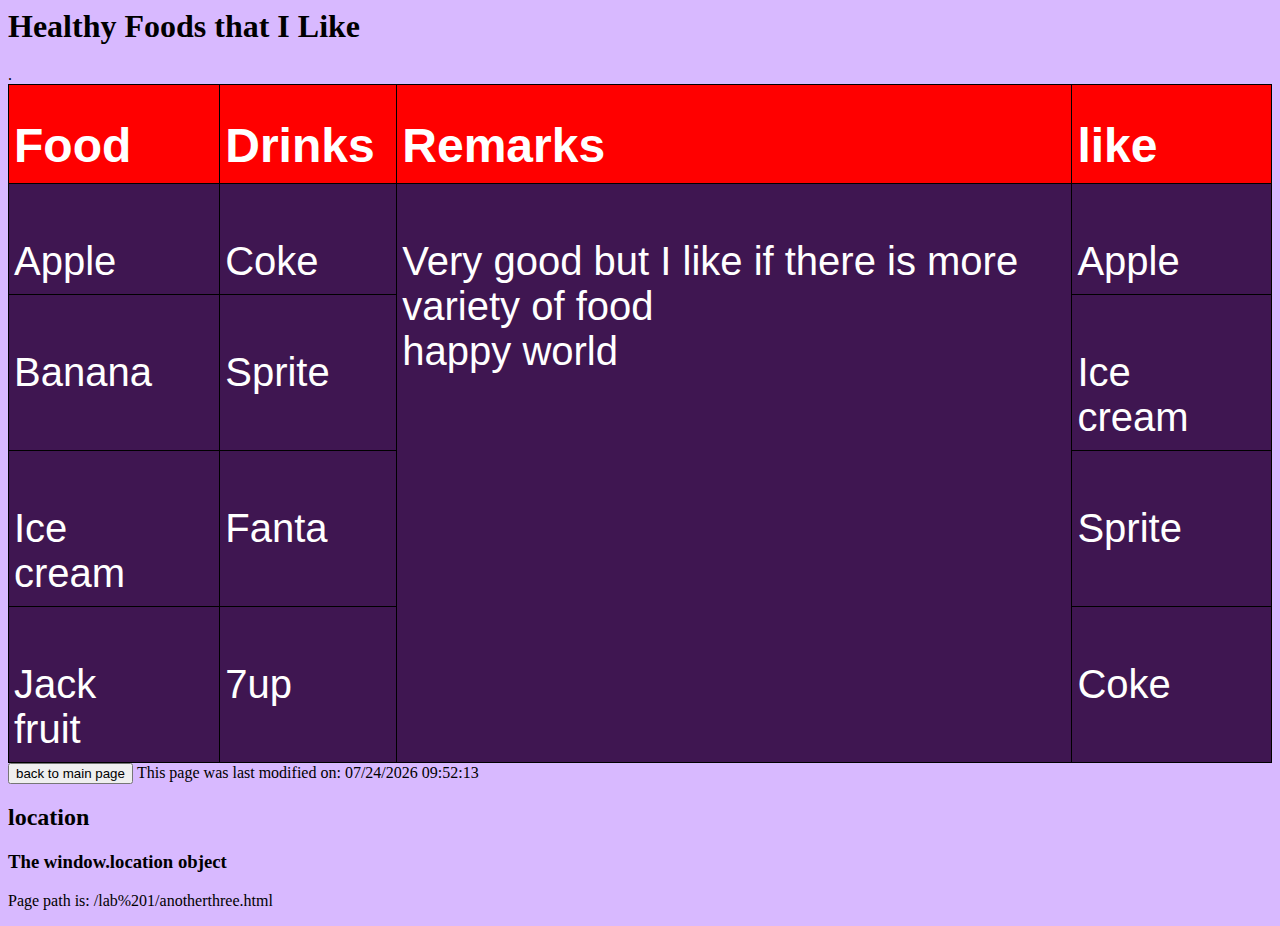
<file: lab 1/anotherthree.html>
<h1>
    Healthy Foods that I Like
</h1>
<style type="text/css">
    body{
        background-color: #D8B9FF;

    }

    tbody tr:hover {
  background-color: #903B0D;
}
    

    .tg {
        border-collapse: collapse;
        border-spacing: 0;
    }

    .tg td {
        border-color: black;
        border-style: solid;
        border-width: 1px;
        font-family: Arial, sans-serif;
        font-size: 40px;
        overflow: hidden;
        padding: 10px 5px;
        word-break: normal;
        
    }

    .tg th {
        border-color: black;
        border-style: solid;
        border-width: 1px;
        font-family: Arial, sans-serif;
        font-size: 20px;
        font-weight: normal;
        overflow: hidden;
        padding: 10px 5px;
        word-break: normal;
        background-color: red;
    }

    .tg .tg-0lax {
        text-align: left;
        vertical-align: top
    }
    tr{
        background-color: #3F1651;
        color: white;
    }
</style>
<table class="tg">
    <thead>
        <tr>
            <th class="tg-0lax">&nbsp;&nbsp;&nbsp;<br><b><Font size="10">Food</Font></b>&nbsp;&nbsp;&nbsp;</th>
            <th class="tg-0lax">&nbsp;&nbsp;&nbsp;<br><b><Font size="10">Drinks</Font></b>&nbsp;&nbsp;&nbsp;</th>
            <th class="tg-0lax">&nbsp;&nbsp;&nbsp;<br><b><Font size="10">Remarks</Font></b>&nbsp;&nbsp;&nbsp;&nbsp;</th>
            <th class="tg-0lax">&nbsp;&nbsp;&nbsp;<br><b><Font size="10">like</Font></b>&nbsp;&nbsp;&nbsp;</th>
            
        </tr>
    </thead>
    <tbody>
        <tr>
            <td class="tg-0lax">&nbsp;&nbsp;&nbsp;<br>Apple&nbsp;&nbsp;&nbsp;&nbsp;</td>
            <td class="tg-0lax">&nbsp;&nbsp;&nbsp;<br>Coke&nbsp;&nbsp;&nbsp;&nbsp;</td>
            <td class="tg-0lax" rowspan="4">&nbsp;&nbsp;&nbsp;<br>Very good but I like if there is more variety of food<br> happy world</td>
                .&nbsp;&nbsp;&nbsp;</td>
                
            <td class="tg-0lax">&nbsp;&nbsp;&nbsp;<br>Apple&nbsp;&nbsp;&nbsp;&nbsp;</td>
        </tr>
        <tr>
            <td class="tg-0lax">&nbsp;&nbsp;&nbsp;<br>Banana&nbsp;&nbsp;&nbsp;&nbsp;</td>
            <td class="tg-0lax">&nbsp;&nbsp;&nbsp;<br>Sprite&nbsp;&nbsp;&nbsp;</td>
            <td class="tg-0lax">&nbsp;&nbsp;&nbsp;<br>Ice cream&nbsp;&nbsp;&nbsp;</td>
        </tr>
        <tr>
            <td class="tg-0lax">&nbsp;&nbsp;&nbsp;<br>Ice cream&nbsp;&nbsp;&nbsp;</td>
            <td class="tg-0lax">&nbsp;&nbsp;&nbsp;<br>Fanta&nbsp;&nbsp;&nbsp;</td>
            <td class="tg-0lax">&nbsp;&nbsp;&nbsp;<br>Sprite&nbsp;&nbsp;&nbsp;</td>
        </tr>
        <tr>
            <td class="tg-0lax">&nbsp;&nbsp;&nbsp;<br>Jack fruit&nbsp;&nbsp;&nbsp;&nbsp;</td>
            <td class="tg-0lax">&nbsp;&nbsp;&nbsp;<br>7up&nbsp;&nbsp;&nbsp;</td>
            <td class="tg-0lax">&nbsp;&nbsp;&nbsp;<br>Coke&nbsp;&nbsp;&nbsp;</td>
        </tr>
    </tbody>
</table>
<form style="display: inline" action="sap.html" method="get">
    <button>back to main page </button>
  </form>

<script language="Javascript">
    document.write("This page was last modified on: " + document.lastModified + "");
</SCRIPT>
<body>

    <h2>location</h2>

    <h3>The window.location object</h3>

    <p id="demo"></p>

    <script>
        document.getElementById("demo").innerHTML =
            "Page path is: " + window.location.pathname;
    </script>

</body>
</file>
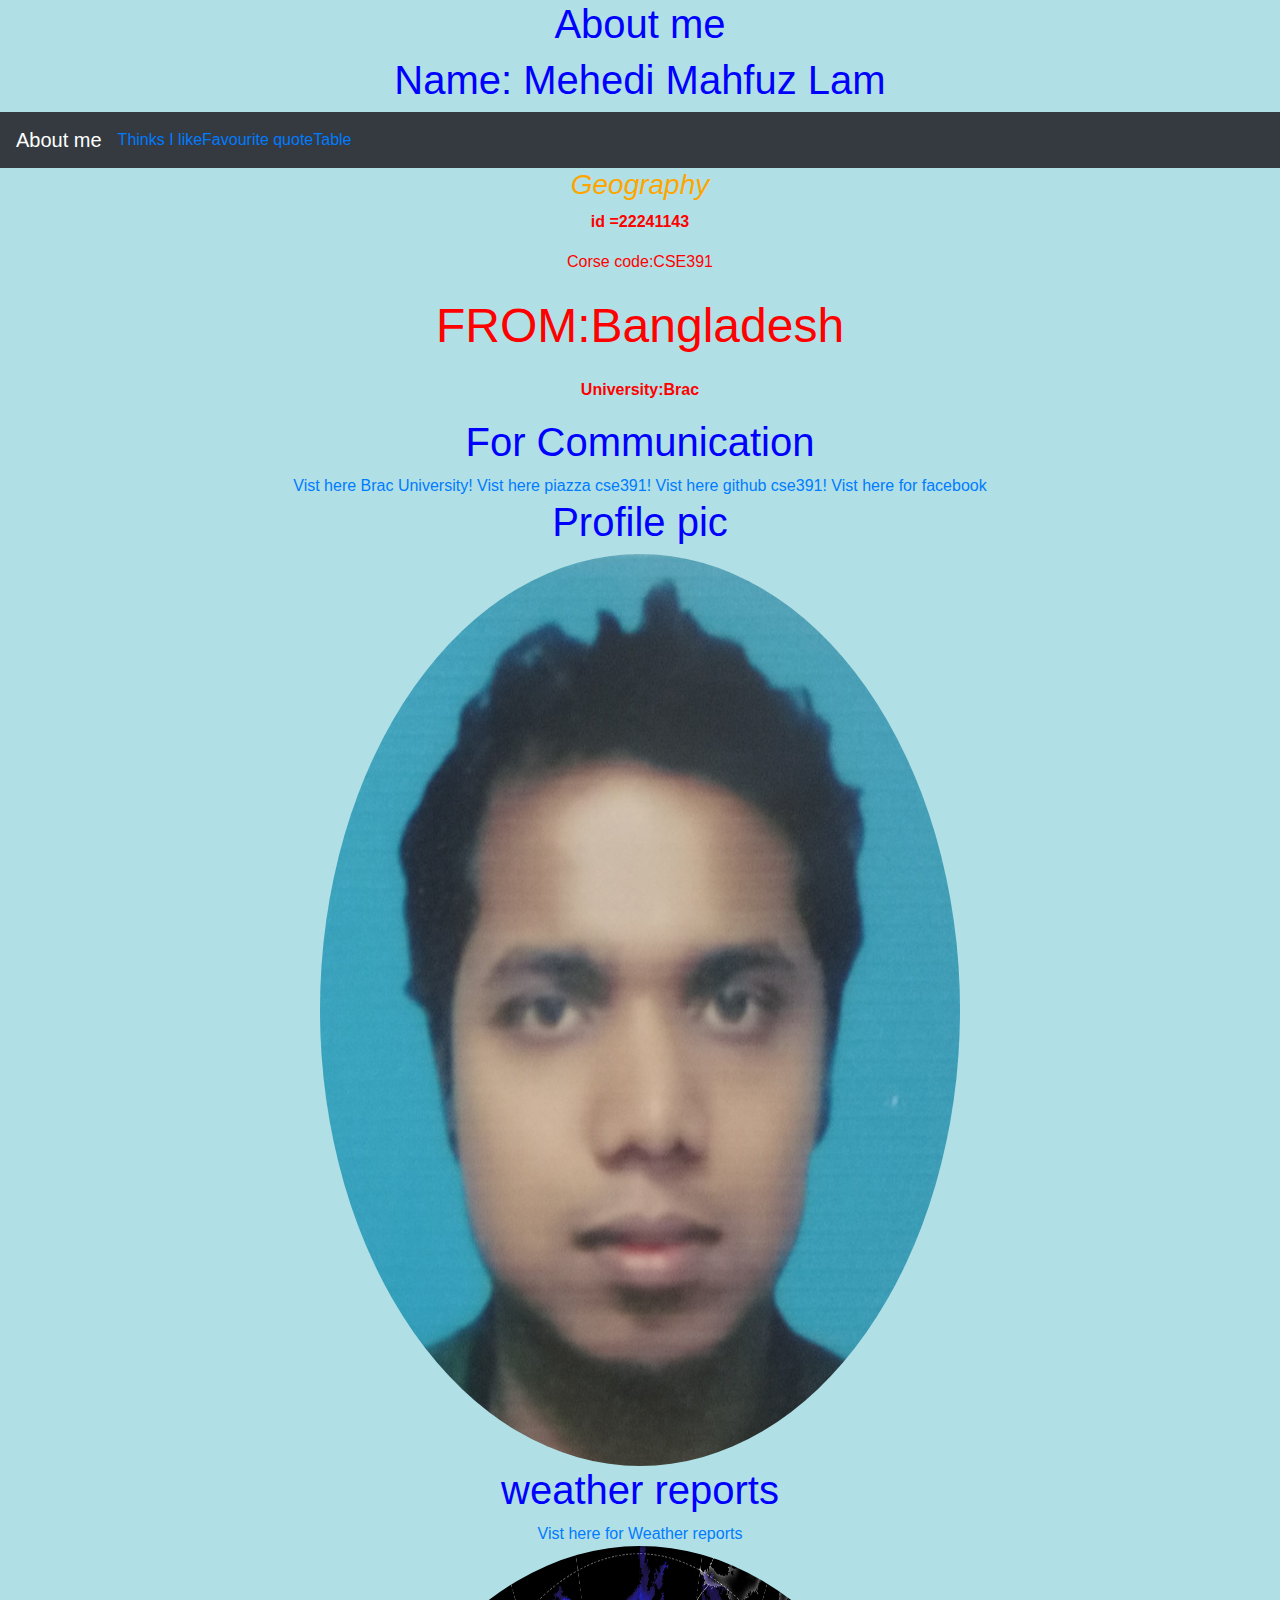
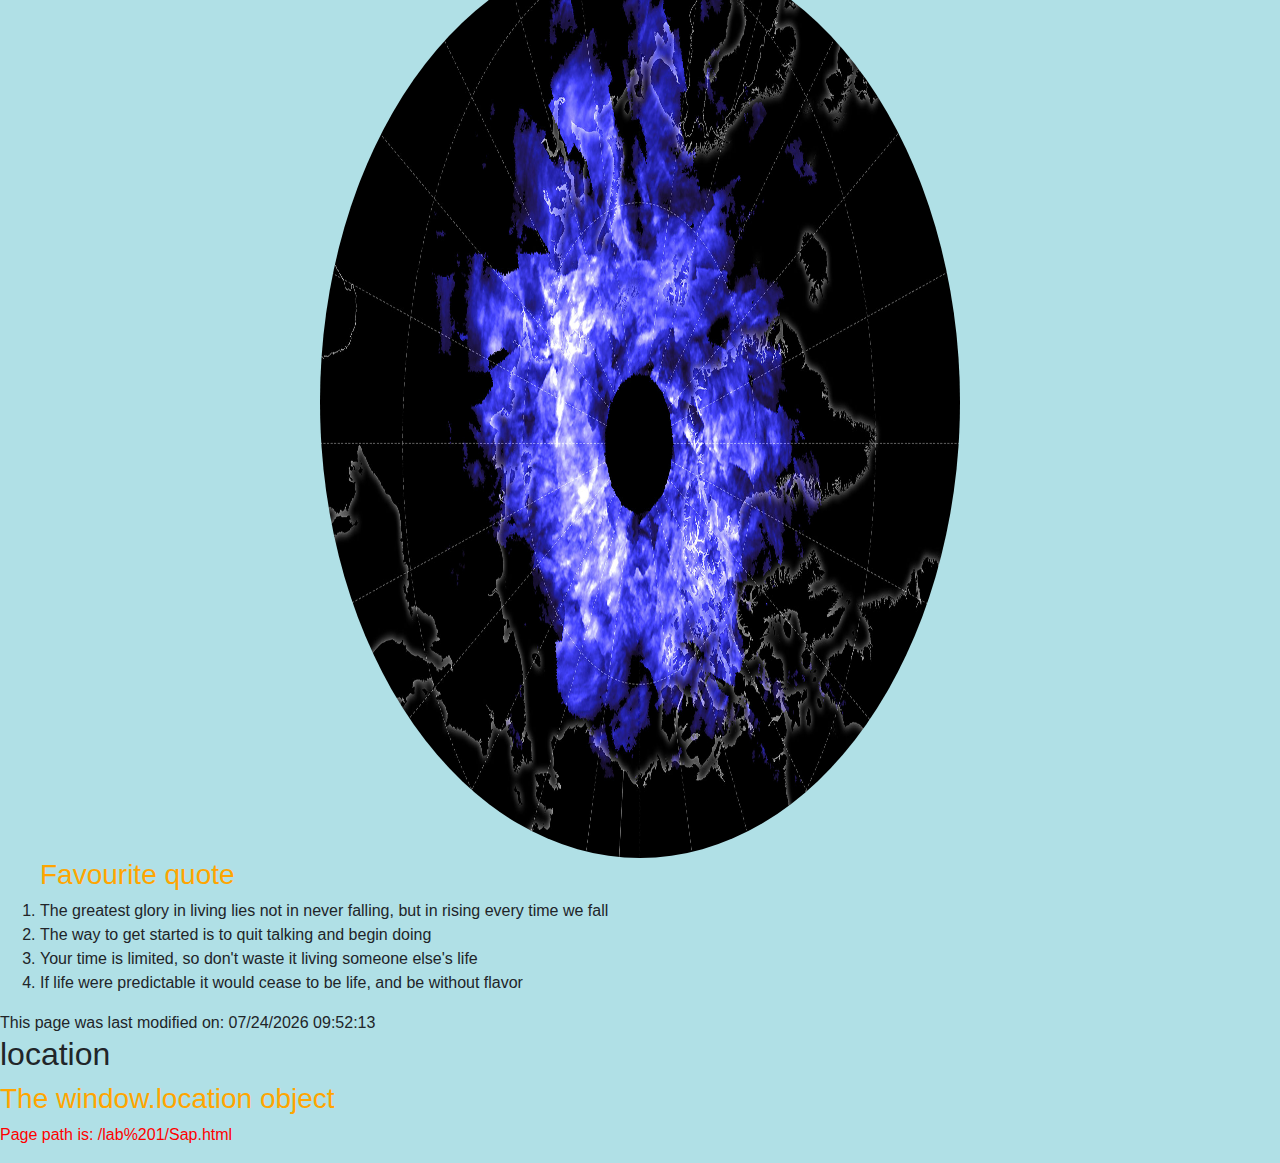
<file: lab 1/Sap.html>
<html>
<style>
  h1 {
    text-align: center;
  }

  img {
    border-radius: 50%;
  }
</style>
<h1>About me </h1>
<h1>Name: Mehedi Mahfuz Lam</h1>

<head>
  <title>Lab 1</title>
  <meta charset="utf-8">
  <meta name="viewport" content="width=device-width, initial-scale=1">
  <link rel="stylesheet" href="https://cdn.jsdelivr.net/npm/bootstrap@4.6.1/dist/css/bootstrap.min.css">
  <script src="https://cdn.jsdelivr.net/npm/jquery@3.6.0/dist/jquery.slim.min.js"></script>
  <script src="https://cdn.jsdelivr.net/npm/popper.js@1.16.1/dist/umd/popper.min.js"></script>
  <script src="https://cdn.jsdelivr.net/npm/bootstrap@4.6.1/dist/js/bootstrap.bundle.min.js"></script>
  <link rel="stylesheet" href="tree.css">


<body>

  <nav class="navbar navbar-expand-md bg-dark navbar-dark">
    <a class="navbar-brand" href="#">About me</a>
    <button class="navbar-toggler" type="button" data-toggle="collapse" data-target="#collapsibleNavbar">
      <span class="navbar-toggler-icon"></span>
    </button>
    <div class="collapse navbar-collapse" id="collapsibleNavbar">
      <ul class="navbar-nav">
        <li class="nav-item">
          <a class="C:/Users/18301267/Desktop/lab 1/anotherone.html" href="anotherone.html">Thinks I like </a>
        </li>
        <li class="nav-item">
          <a href="#Favourite quote">Favourite quote</a>
        </li>
        <li class="nav-item">
          <a class="C:\Users\18301267\Desktop\lab 1\anotherthree.html" href="anotherthree.html">Table</a>
        </li>
      </ul>
    </div>
  </nav>
  <html>


  <div class="container">
    <h3><i>Geography </i></h3>
    <p><b>id =22241143</b></p>
    <p>Corse code:CSE391</p>
    <p>
      <Font size="10">FROM:Bangladesh</Font>
    </p>
    <p><b>University:Brac</b></p>
    <h1>For Communication</h1>
    <a href="https://www.bracu.ac.bd/">Vist here Brac University!</a>
    <a href="https://piazza.com/class/l8fcwp0qxsv615/post/6">Vist here piazza cse391!</a>
    <a href="https://github.com/MehediMahfuzLam0/Cse391-/blob/main/lab%201/index.html">Vist here github cse391!</a>
    <a href="https://www.facebook.com/profile.php?id=100006712667748">Vist here for facebook</a>
  </div>
  <h1> Profile pic</h1>
  <img src="edit.jpg" class="center" width="912" height="912">

  <div class="container2">
    <h1> weather reports </h1>
    <a href="https://www.accuweather.com/">Vist here for Weather reports</a>
    <img src="Clouds-Over-the-North-Pole.jpg" class="center" width="912" height="912">

  </div>
  
  
  <div>
    <ol>
      <h3 id="Favourite quote">Favourite quote</h3>
      <li>The greatest glory in living lies not in never falling, but in rising every time we fall</li>
      <li>The way to get started is to quit talking and begin doing</li>
      <li> Your time is limited, so don't waste it living someone else's life</li>
      <li>If life were predictable it would cease to be life, and be without flavor</li>
    </ol>
  </div>
  <script language="Javascript">
    document.write("This page was last modified on: " + document.lastModified + "");
  </SCRIPT>

  <body>

    <h2>location</h2>

    <h3>The window.location object</h3>

    <p id="demo"></p>

    <script>
      document.getElementById("demo").innerHTML =
        "Page path is: " + window.location.pathname;
    </script>
  </body>
  </head>

  </html>
</file>
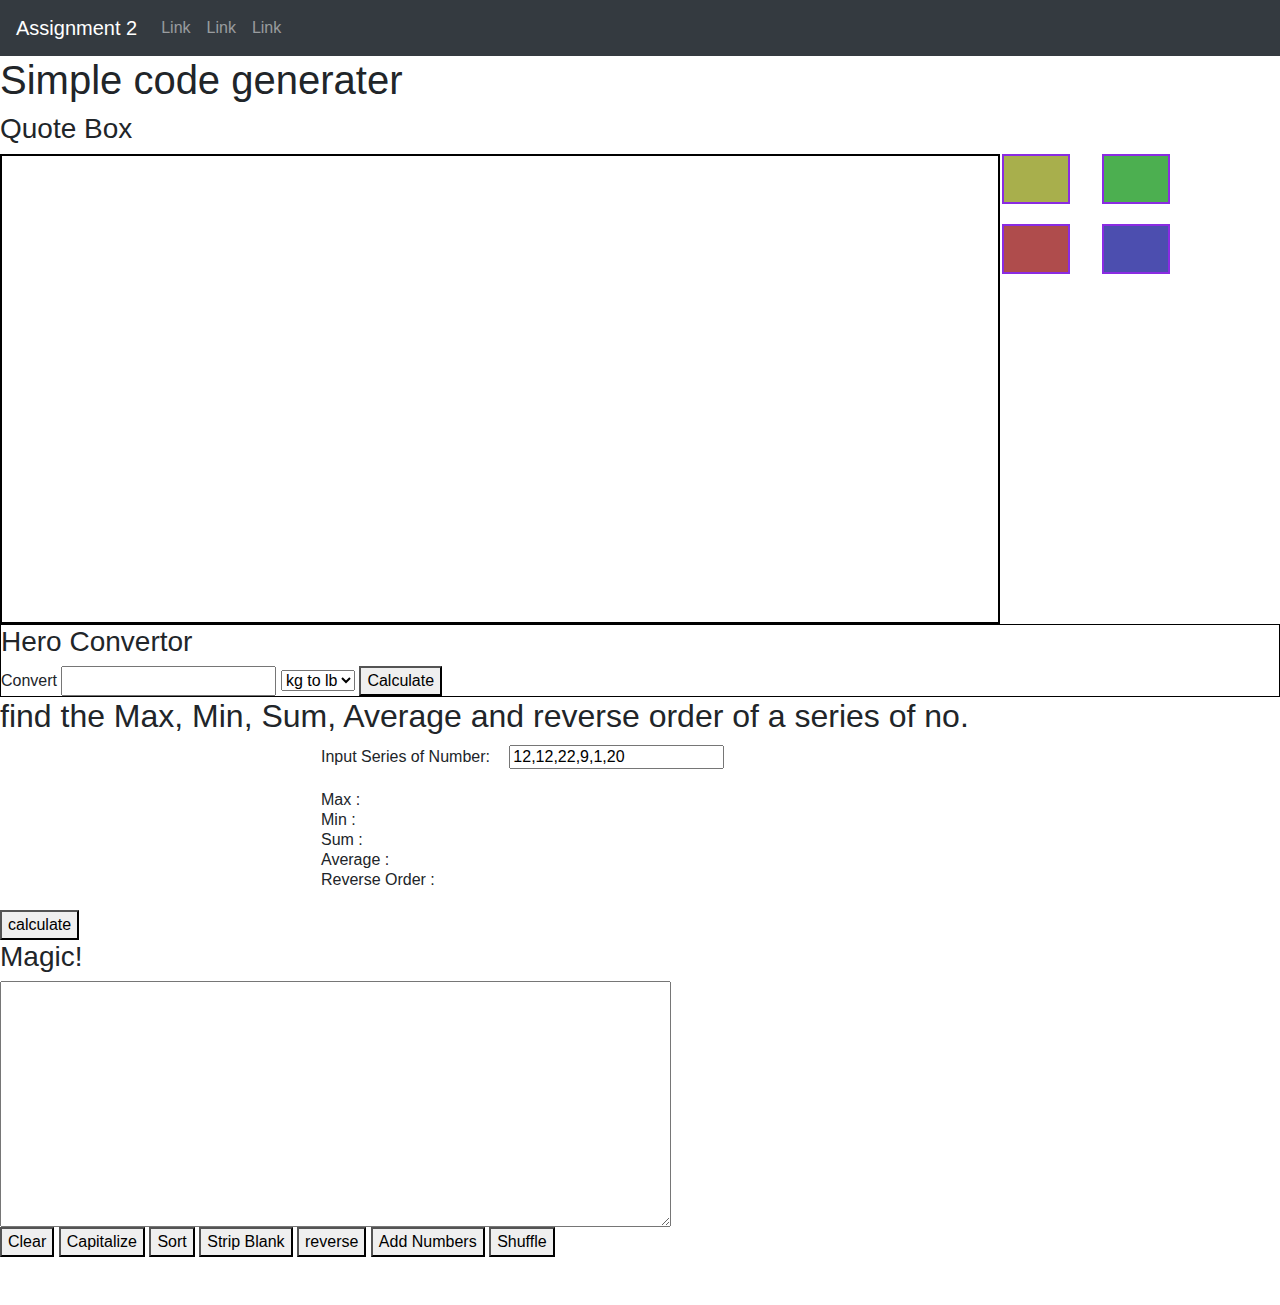
<file: lab 2/Qutebox.html>
<html lang="en">

<head>
    <title>Quote Generator</title>
    <meta charset="utf-8">
    <meta name="viewport" content="width=device-width, initial-scale=1">
    <link rel="stylesheet" href="https://cdn.jsdelivr.net/npm/bootstrap@4.6.1/dist/css/bootstrap.min.css">
    <script src="https://cdn.jsdelivr.net/npm/jquery@3.6.0/dist/jquery.slim.min.js"></script>
    <script src="https://cdn.jsdelivr.net/npm/popper.js@1.16.1/dist/umd/popper.min.js"></script>
    <script src="https://cdn.jsdelivr.net/npm/bootstrap@4.6.1/dist/js/bootstrap.bundle.min.js"></script>
    <style>
        .button {
            background-color: #4CAF50;
            border: none;
            color: white;
            padding: 15px 32px;
            text-align: center;
            text-decoration: none;
            display: inline-block;
            font-size: 16px;
            margin: 4px 2px;
            cursor: pointer;
            border: 2px solid blueviolet;
            width: 50px;
            height: 50px;
            position: absolute;
            left: 1100px;
            top: 150px;

        }

        .button2 {
            background-color: #a8af4c;
            border: none;
            color: white;
            padding: 15px 32px;
            text-align: center;
            text-decoration: none;
            display: inline-block;
            font-size: 16px;
            margin: 4px 2px;
            cursor: pointer;
            border: 2px solid blueviolet;
            width: 50px;
            height: 50px;
            position: absolute;
            left: 1000px;
            top: 150px;

        }

        .button3 {
            background-color: #af4c4c;
            border: none;
            color: white;
            padding: 15px 32px;
            text-align: center;
            text-decoration: none;
            display: inline-block;
            font-size: 16px;
            margin: 4px 2px;
            cursor: pointer;
            border: 2px solid blueviolet;
            width: 50px;
            height: 50px;
            position: absolute;
            left: 1000px;
            top: 220px;

        }

        .button4 {
            background-color: #4c4eaf;
            border: none;
            color: white;
            padding: 15px 32px;
            text-align: center;
            text-decoration: none;
            display: inline-block;
            font-size: 16px;
            margin: 4px 2px;
            cursor: pointer;
            border: 2px solid blueviolet;
            width: 50px;
            height: 50px;
            position: absolute;
            left: 1100px;
            top: 220px;

        }

        #quoteDisplay {
            border: 2px solid black;
            width: 1000px;
            height: 470px;
        }
    </style>
</head>

<body>

    <nav class="navbar navbar-expand-md bg-dark navbar-dark">
        <a class="navbar-brand" href="#">Assignment 2</a>
        <button class="navbar-toggler" type="button" data-toggle="collapse" data-target="#collapsibleNavbar">
            <span class="navbar-toggler-icon"></span>
        </button>
        <div class="collapse navbar-collapse" id="collapsibleNavbar">
            <ul class="navbar-nav">
                <li class="nav-item">
                    <a class="nav-link" href="#">Link</a>
                </li>
                <li class="nav-item">
                    <a class="nav-link" href="#">Link</a>
                </li>
                <li class="nav-item">
                    <a class="nav-link" href="#">Link</a>
                </li>
            </ul>
        </div>
    </nav>

    <h1>Simple code generater</h1>
    <h3>Quote Box</h3>
    <div id="quoteDisplay">


    </div>

    <button class="button" , button onclick="newQuote()"></button>
    <button class="button2" , button onclick="newQuote()"></button>
    <button class="button3" , button onclick="newQuote()"></button>
    <button class="button4" , button onclick="newQuote()"></button>
    <script src="javascript.js"></script>


    <div id="divActivites" name="divActivites" style="border:1px solid black">
        <h3>Hero Convertor</h3>
        <script>
            function convert() {
                var input = document.getElementById("input");
                value = parseInt(input.value);

                var conversion = document.getElementById("convert");
                if (conversion.value == "kgtopounds") {
                    value *= 2.20462262;
                } else {
                    value *= 0.45359237;
                }

                var answer = document.getElementById("answer");
                answer.innerHTML = value;
            }
        </script>
        <fieldset>
            Convert <input id="input" type="text" />
            <select id="convert">
                <option value="kgtopounds">kg to lb</option>
                <option value="poundstokg">lb to kg</option>
            </select>
            <button onclick="convert();">Calculate</button>
            <span id="answer"></span>
        </fieldset>
    </div>
    <div>

        <head>
            <meta charset=utf-8 />
            <title> Series Finder </title>
        </head>
        <h2>find the Max, Min, Sum, Average and reverse order of a series of no.</h2>

        <body>

            <table width="50%" border="0" align="center" >
                <tr>
                    <td width="13%">Input Series of Number:</td>
                    <td width="29%"><input name="box1" type="text" id="box1" value="12,12,22,9,1,20" onkeyup="calculate()"  /></td>
                </tr>
                <tr>
                    <td>&nbsp;</td>
                    <td></td>
                </tr>
                <tr>
                    <td>Max :</td>
                    <td>
                        <div id="max"> </div>
                    </td>
                </tr>
                <tr>
                    <td>Min :</td>
                    <td>
                        <div id="min"> </div>
                    </td>
                </tr>
                <tr>
                    <td>Sum :</td>
                    <td>
                        <div id="sum"> </div>
                    </td>
                </tr>
                <tr>
                    <td>Average :</td>
                    <td>
                        <div id="avg"> </div>
                    </td>
                </tr>
                <tr>
                    <td>Reverse Order :</td>
                    <td>
                        <div id="reverse"> </div>
                    </td>
                </tr>
                <tr>
                    <td>&nbsp;</td>
                    <td></td>
                </tr>
            </table>
            <button onclick="calculate()">calculate</button>

            <div>
                <h3>Magic!</h3>
                <script>
                    function erase() {
                        document.getElementById("in").value = "";
                    }

                    function cap() {
                        var str = document.getElementById('in').value;
                        // var lowertoupper = str.toUpperCase();

                        if (str == str.toLowerCase()) {
                            document.getElementById('in').value = str.toUpperCase();

                        } else {
                            document.getElementById('in').value = str.toLowerCase();
                        }


                    }

                    function srt() {
                        var textarea = document.getElementById("in"); // or whatever...
                        textarea.value = textarea.value.split("\n").sort().join("\n");
                    }

                    function stripBlank() {
                        var id = document.getElementById("in");
                        var temp = id.value;
                        var a = temp.split("\n");
                        erase();
                        for (i = 0; i < a.length; i++) {
                            if (a[i] !== '') id.value += a[i].trim() + '\n';
                        }
                    }
                    function reverse() {
                        //picks up value
                        var userInput = document.getElementById('in').value;
                        //convert and sets value
                        document.getElementById('in').value = userInput.split('').reverse().join('');
                    }
                    function AddNumbers() {
                        const userInput = document.getElementById('in').value; 


                        let i = 1;
                        document.getElementById('in').value = userInput.replace(/^/gm, () => `${i++}.`);


                    }
                    function Shuffle() {
                        var element = document.getElementById("in");
                        var userinput = element.value;
                        // Split input text into an array of lines

                        const lines = userinput.split(/\r?\n/);

                        // Fisher–Yates shuffle to randomize the array
                        for (let i = lines.length - 1; i > 0; i--) {
                            const j = Math.floor(Math.random() * (i + 1));
                            [lines[i], lines[j]] = [lines[j], lines[i]];
                        }

                        // Join line array back into a string
                        element.value = lines.join("\n");

                    }

                </script>

                <textarea type="text" id="in" rows="10" cols="70"></textarea>
                <br />
                <button onClick="erase()">Clear</button>
                <button onClick="cap()">Capitalize</button>
                <button onClick="srt()">Sort</button>
                <button onClick="stripBlank()">Strip Blank</button>
                <button onClick="reverse()">reverse</button>
                <button onClick="AddNumbers()">Add Numbers</button>
                <button onClick="Shuffle()">Shuffle</button>
            </div>
            <br />
            <br />





        </body>


</html>
</file>
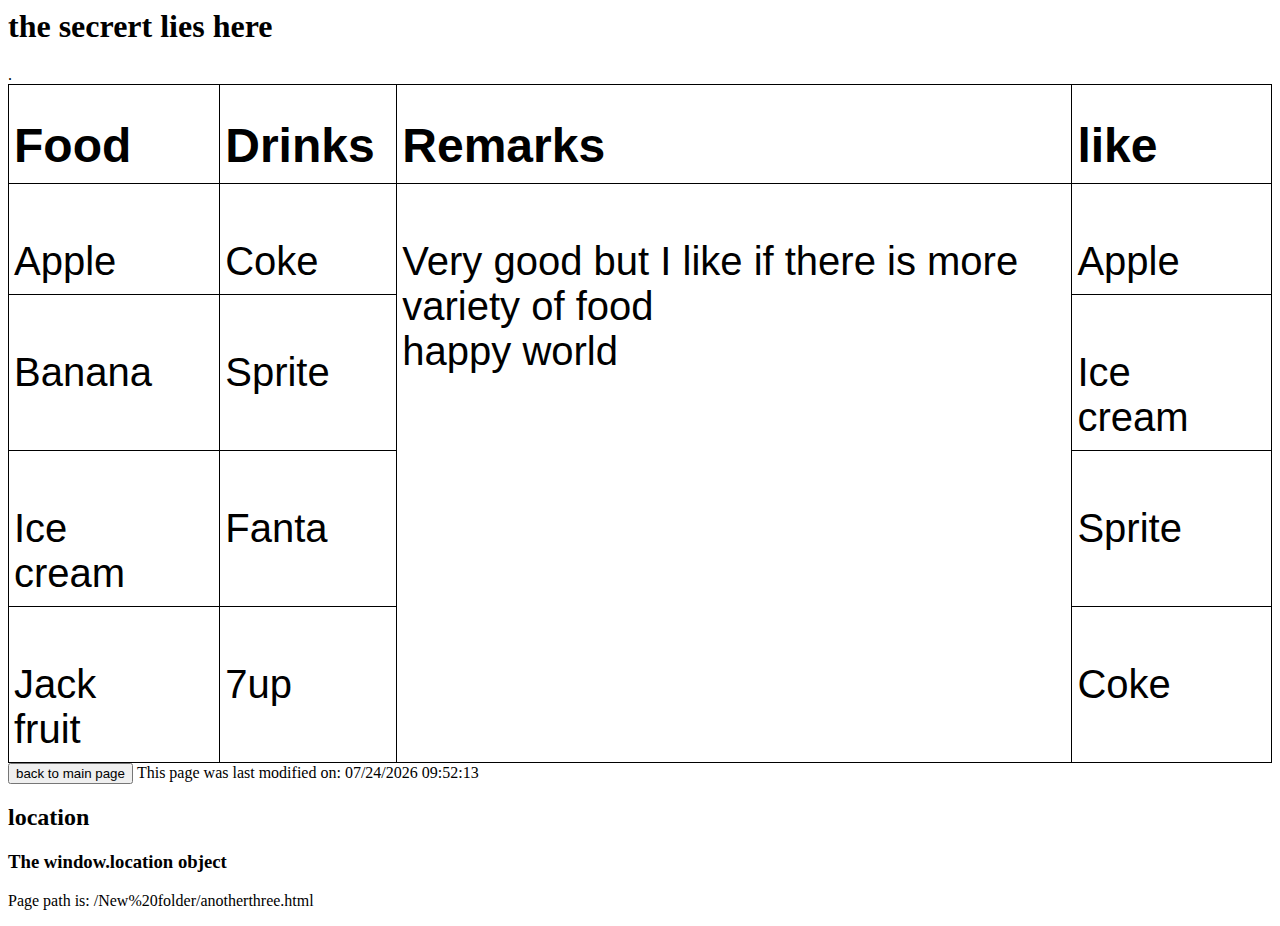
<file: New folder/anotherthree.html>
<h1>
    the secrert lies here 
</h1>
<style type="text/css">
    .tg {
        border-collapse: collapse;
        border-spacing: 0;
    }

    .tg td {
        border-color: black;
        border-style: solid;
        border-width: 1px;
        font-family: Arial, sans-serif;
        font-size: 40px;
        overflow: hidden;
        padding: 10px 5px;
        word-break: normal;
    }

    .tg th {
        border-color: black;
        border-style: solid;
        border-width: 1px;
        font-family: Arial, sans-serif;
        font-size: 20px;
        font-weight: normal;
        overflow: hidden;
        padding: 10px 5px;
        word-break: normal;
    }

    .tg .tg-0lax {
        text-align: left;
        vertical-align: top
    }
</style>
<table class="tg">
    <thead>
        <tr>
            <th class="tg-0lax">&nbsp;&nbsp;&nbsp;<br><b><Font size="10">Food</Font></b>&nbsp;&nbsp;&nbsp;</th>
            <th class="tg-0lax">&nbsp;&nbsp;&nbsp;<br><b><Font size="10">Drinks</Font></b>&nbsp;&nbsp;&nbsp;</th>
            <th class="tg-0lax">&nbsp;&nbsp;&nbsp;<br><b><Font size="10">Remarks</Font></b>&nbsp;&nbsp;&nbsp;&nbsp;</th>
            <th class="tg-0lax">&nbsp;&nbsp;&nbsp;<br><b><Font size="10">like</Font></b>&nbsp;&nbsp;&nbsp;</th>
        </tr>
    </thead>
    <tbody>
        <tr>
            <td class="tg-0lax">&nbsp;&nbsp;&nbsp;<br>Apple&nbsp;&nbsp;&nbsp;&nbsp;</td>
            <td class="tg-0lax">&nbsp;&nbsp;&nbsp;<br>Coke&nbsp;&nbsp;&nbsp;&nbsp;</td>
            <td class="tg-0lax" rowspan="4">&nbsp;&nbsp;&nbsp;<br>Very good but I like if there is more variety of food<br> happy world</td>
                .&nbsp;&nbsp;&nbsp;</td>
                
            <td class="tg-0lax">&nbsp;&nbsp;&nbsp;<br>Apple&nbsp;&nbsp;&nbsp;&nbsp;</td>
        </tr>
        <tr>
            <td class="tg-0lax">&nbsp;&nbsp;&nbsp;<br>Banana&nbsp;&nbsp;&nbsp;&nbsp;</td>
            <td class="tg-0lax">&nbsp;&nbsp;&nbsp;<br>Sprite&nbsp;&nbsp;&nbsp;</td>
            <td class="tg-0lax">&nbsp;&nbsp;&nbsp;<br>Ice cream&nbsp;&nbsp;&nbsp;</td>
        </tr>
        <tr>
            <td class="tg-0lax">&nbsp;&nbsp;&nbsp;<br>Ice cream&nbsp;&nbsp;&nbsp;</td>
            <td class="tg-0lax">&nbsp;&nbsp;&nbsp;<br>Fanta&nbsp;&nbsp;&nbsp;</td>
            <td class="tg-0lax">&nbsp;&nbsp;&nbsp;<br>Sprite&nbsp;&nbsp;&nbsp;</td>
        </tr>
        <tr>
            <td class="tg-0lax">&nbsp;&nbsp;&nbsp;<br>Jack fruit&nbsp;&nbsp;&nbsp;&nbsp;</td>
            <td class="tg-0lax">&nbsp;&nbsp;&nbsp;<br>7up&nbsp;&nbsp;&nbsp;</td>
            <td class="tg-0lax">&nbsp;&nbsp;&nbsp;<br>Coke&nbsp;&nbsp;&nbsp;</td>
        </tr>
    </tbody>
</table>
<form style="display: inline" action="C:\Users\18301267\Desktop\New folder\sap.html" method="get">
    <button>back to main page </button>
  </form>

<script language="Javascript">
    document.write("This page was last modified on: " + document.lastModified + "");
</SCRIPT>
<body>

    <h2>location</h2>

    <h3>The window.location object</h3>

    <p id="demo"></p>

    <script>
        document.getElementById("demo").innerHTML =
            "Page path is: " + window.location.pathname;
    </script>

</body>
</file>
<file: lab 1/tree.css>
body {
    background-color: powderblue;
  }
  h1 {
    color: blue;
  }
  h3{
    color:orange;
  }
  p {
    color: red;
  }
  
.container {text-align: center;}
.container2 {text-align: center;}
.center {
    display: block;
    margin-left: auto;
    margin-right: auto;
    width: 50%;
  }
</file>
